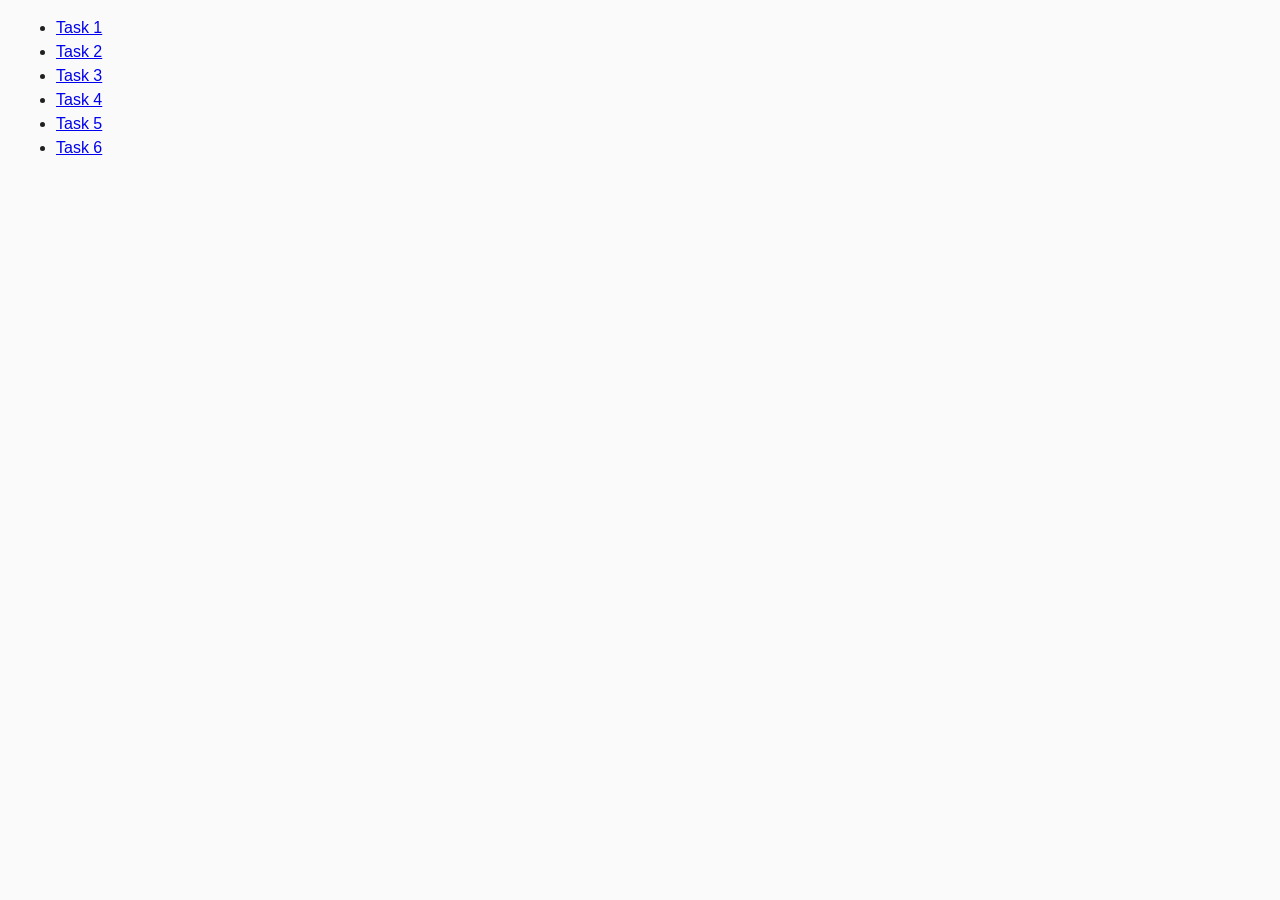
<file: index.html>
<!DOCTYPE html>
<html lang="ru">

<head>
  <meta charset="UTF-8" />
  <meta http-equiv="X-UA-Compatible" content="IE=edge" />
  <meta name="viewport" content="width=device-width, initial-scale=1.0" />
  <title>Practic JS (event)</title>
  <link rel="stylesheet" href="css/common.css" />
</head>

<body>
  <ul>
    <li><a href="task-01.html">Task 1</a></li>
    <li><a href="task-02.html">Task 2</a></li>
    <li><a href="task-03.html">Task 3</a></li>
    <li><a href="task-04.html">Task 4</a></li>
    <li><a href="task-05.html">Task 5</a></li>
    <li><a href="task-06.html">Task 6</a></li>
  </ul>
</body>

</html>
</file>
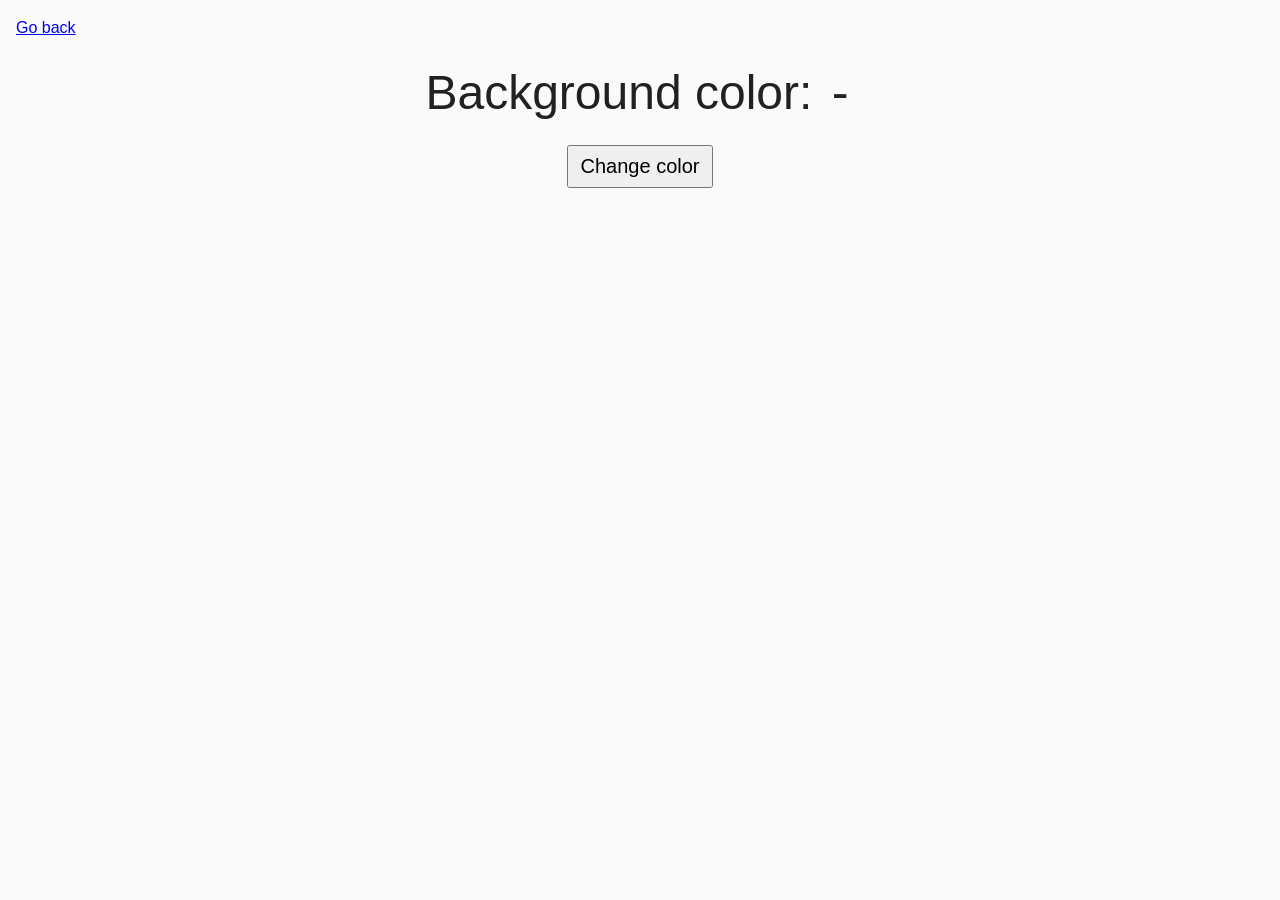
<file: task-02.html>
<!DOCTYPE html>
<html lang="ru">
  <head>
    <meta charset="UTF-8" />
    <meta http-equiv="X-UA-Compatible" content="IE=edge" />
    <meta name="viewport" content="width=device-width, initial-scale=1.0" />
    <title>Task 2</title>
    <link rel="stylesheet" href="css/common.css" />
    <style>
      .widget {
        text-align: center;
      }

      .widget p {
        margin-top: 0;
        margin-bottom: 16px;
        font-size: 48px;
      }

      .widget span {
        font-family: monospace;
      }

      .widget button {
        padding: 8px 12px;
        font-size: 20px;
        cursor: pointer;
      }
    </style>
  </head>
  <body>
    <p><a href="index.html">Go back</a></p>

    <div class="widget">
      <p>Background color: <span class="color">-</span></p>
      <button type="button" class="change-color">Change color</button>
    </div>

    <script src="js/task-02.js"></script>
  </body>
</html>
</file>
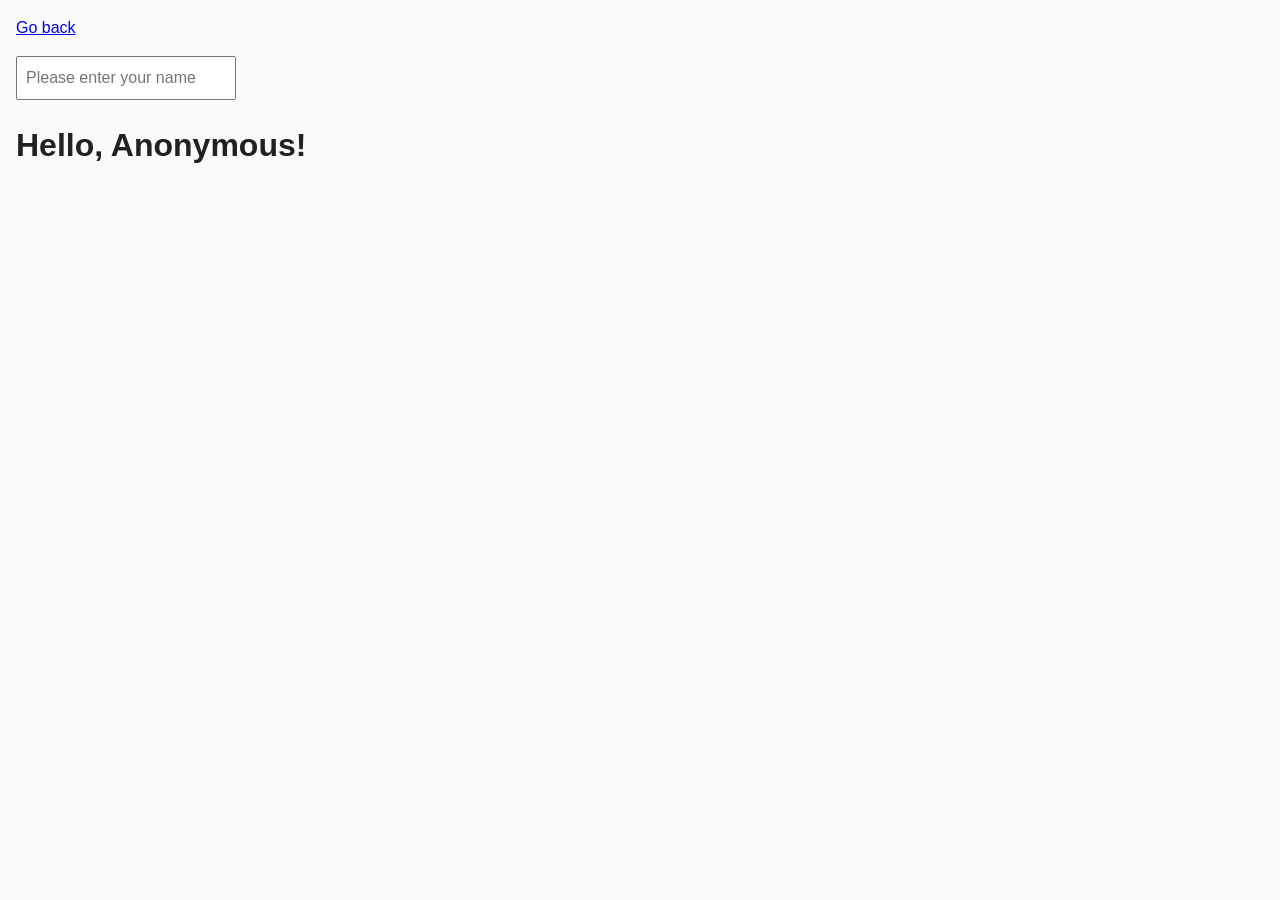
<file: task-03.html>
<!DOCTYPE html>
<html lang="ru">
  <head>
    <meta charset="UTF-8" />
    <meta http-equiv="X-UA-Compatible" content="IE=edge" />
    <meta name="viewport" content="width=device-width, initial-scale=1.0" />
    <title>Task 3</title>
    <link rel="stylesheet" href="css/common.css" />
  </head>
  <body>
    <p><a href="index.html">Go back</a></p>

    <input type="text" id="name-input" placeholder="Please enter your name" />
    <h1>Hello, <span id="name-output">Anonymous</span>!</h1>

    <script src="js/task-03.js"></script>
  </body>
</html>
</file>
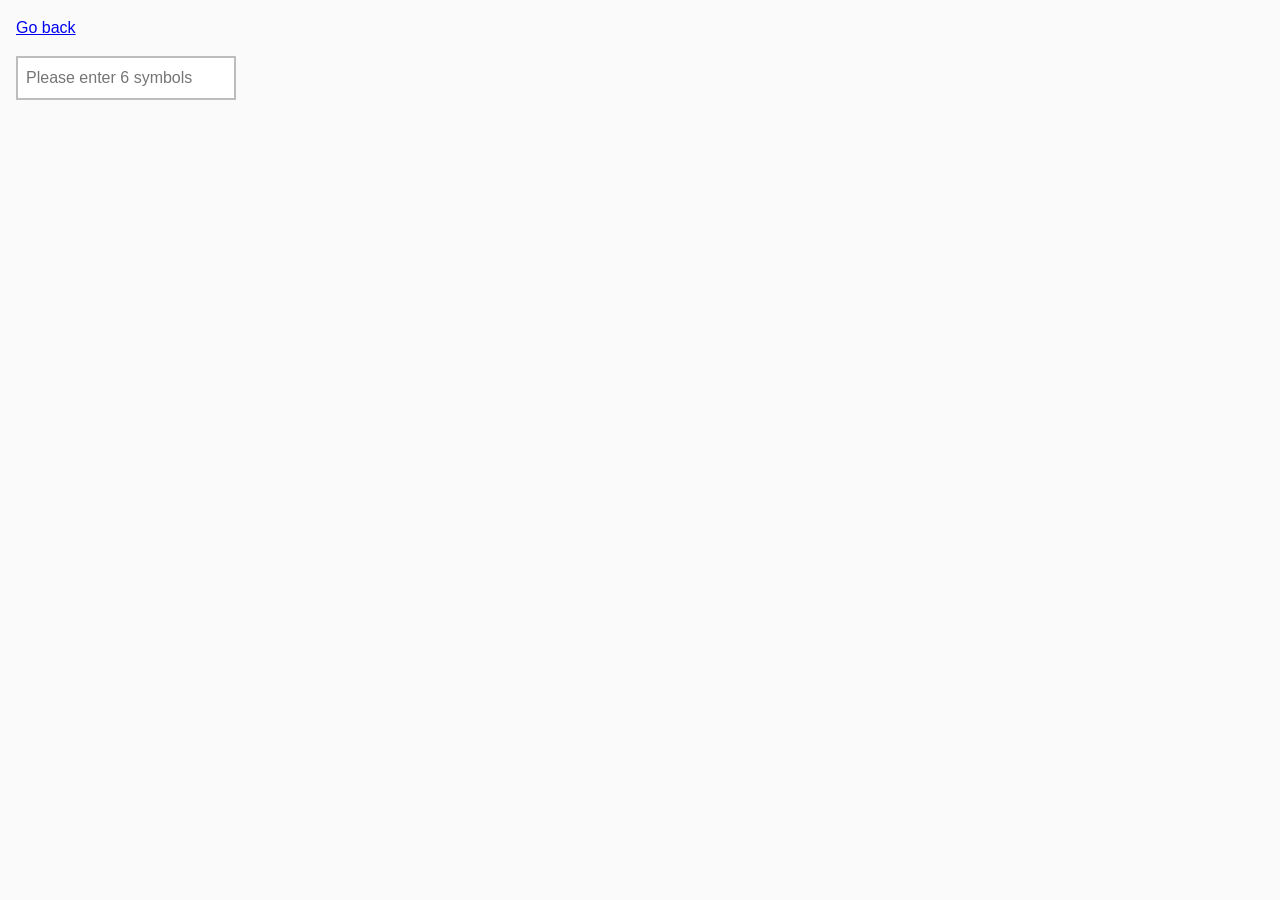
<file: task-04.html>
<!DOCTYPE html>
<html lang="ru">

<head>
  <meta charset="UTF-8" />
  <meta http-equiv="X-UA-Compatible" content="IE=edge" />
  <meta name="viewport" content="width=device-width, initial-scale=1.0" />
  <title>Task 4 </title>
  <link rel="stylesheet" href="css/common.css" />
  <style>
    #validation-input {
      border: 2px solid #bdbdbd;
    }

    #validation-input.valid {
      border-color: #4caf50;
    }

    #validation-input.invalid {
      border-color: #f44336;
    }
  </style>
</head>

<body>
  <p><a href="index.html">Go back</a></p>

  <input type="text" id="validation-input" data-length="6" placeholder="Please enter 6 symbols" />

  <script src="js/task-04.js"></script>
</body>

</html>
</file>
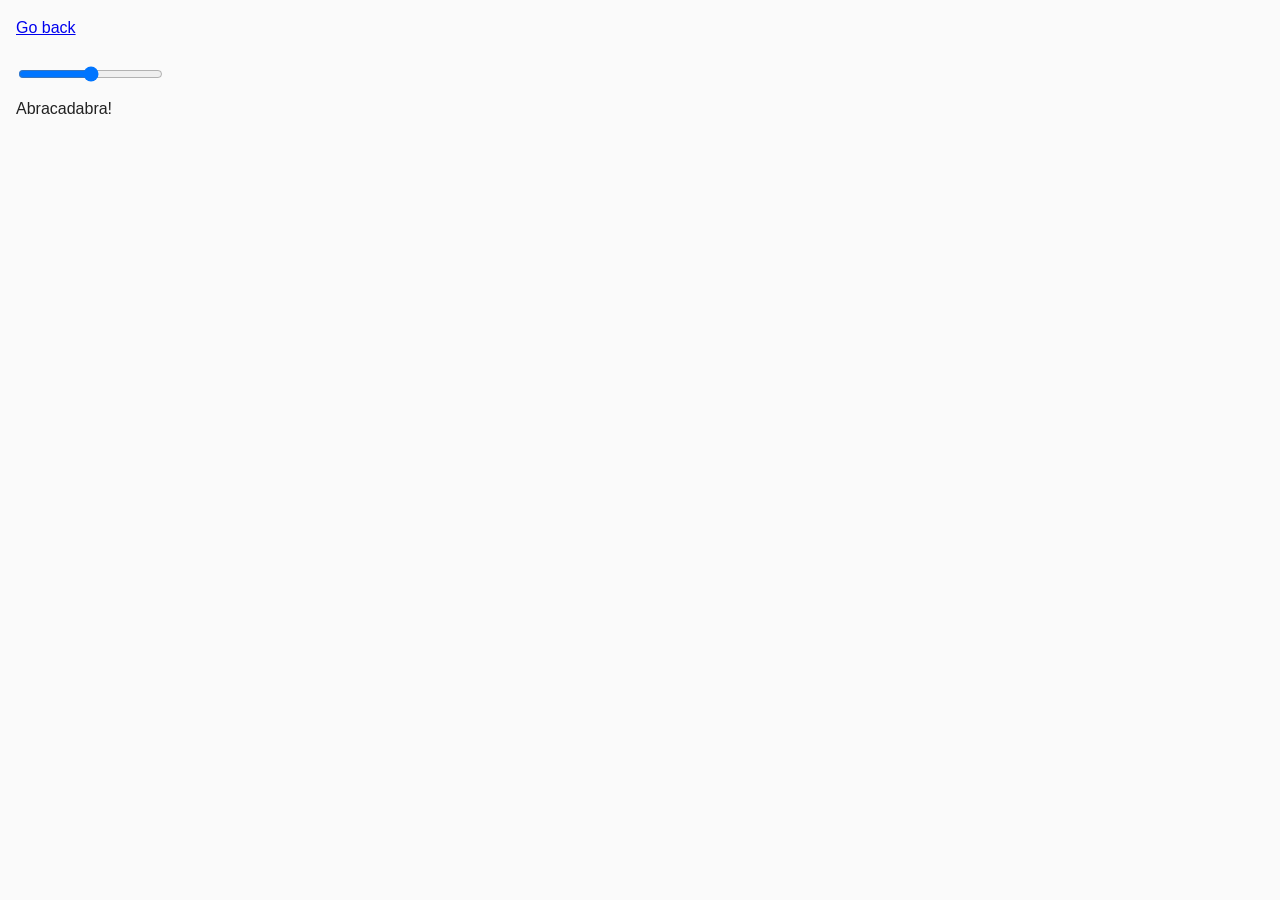
<file: task-05.html>
<!DOCTYPE html>
<html lang="ru">
  <head>
    <meta charset="UTF-8" />
    <meta http-equiv="X-UA-Compatible" content="IE=edge" />
    <meta name="viewport" content="width=device-width, initial-scale=1.0" />
    <title>Task 5</title>
    <link rel="stylesheet" href="css/common.css" />
  </head>
  <body>
    <p><a href="index.html">Go back</a></p>

    <input id="font-size-control" type="range" min="16" max="96" />
    <br />
    <span id="text">Abracadabra!</span>

    <script src="js/task-05.js"></script>
  </body>
</html>
</file>
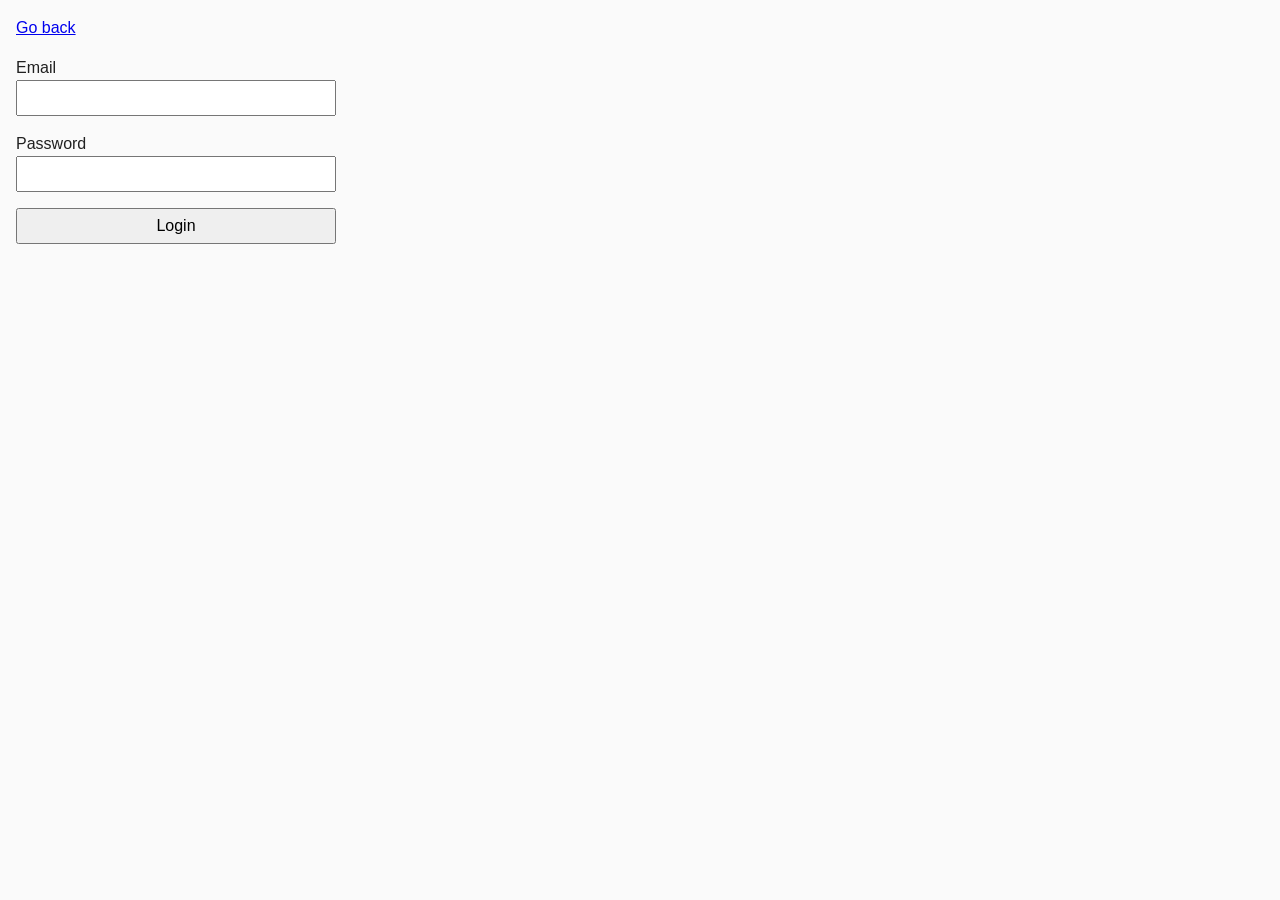
<file: task-06.html>
<!DOCTYPE html>
<html lang="ru">
  <head>
    <meta charset="UTF-8" />
    <meta http-equiv="X-UA-Compatible" content="IE=edge" />
    <meta name="viewport" content="width=device-width, initial-scale=1.0" />
    <title>Task 6</title>
    <link rel="stylesheet" href="css/common.css" />
    <style>
      .login-form {
        max-width: 320px;
        display: flex;
        flex-direction: column;
      }

      .login-form label {
        margin-bottom: 16px;
      }

      .login-form input,
      .login-form button {
        width: 100%;
        padding: 4px;
        font: inherit;
      }
    </style>
  </head>
  <body>
    <p><a href="index.html">Go back</a></p>

    <form class="login-form">
      <label>
        Email
        <input type="email" name="email" />
      </label>
      <label>
        Password
        <input type="password" name="password" />
      </label>
      <button type="submit">Login</button>
    </form>

    <script src="js/task-06.js" type="module"></script>
  </body>
</html>
</file>
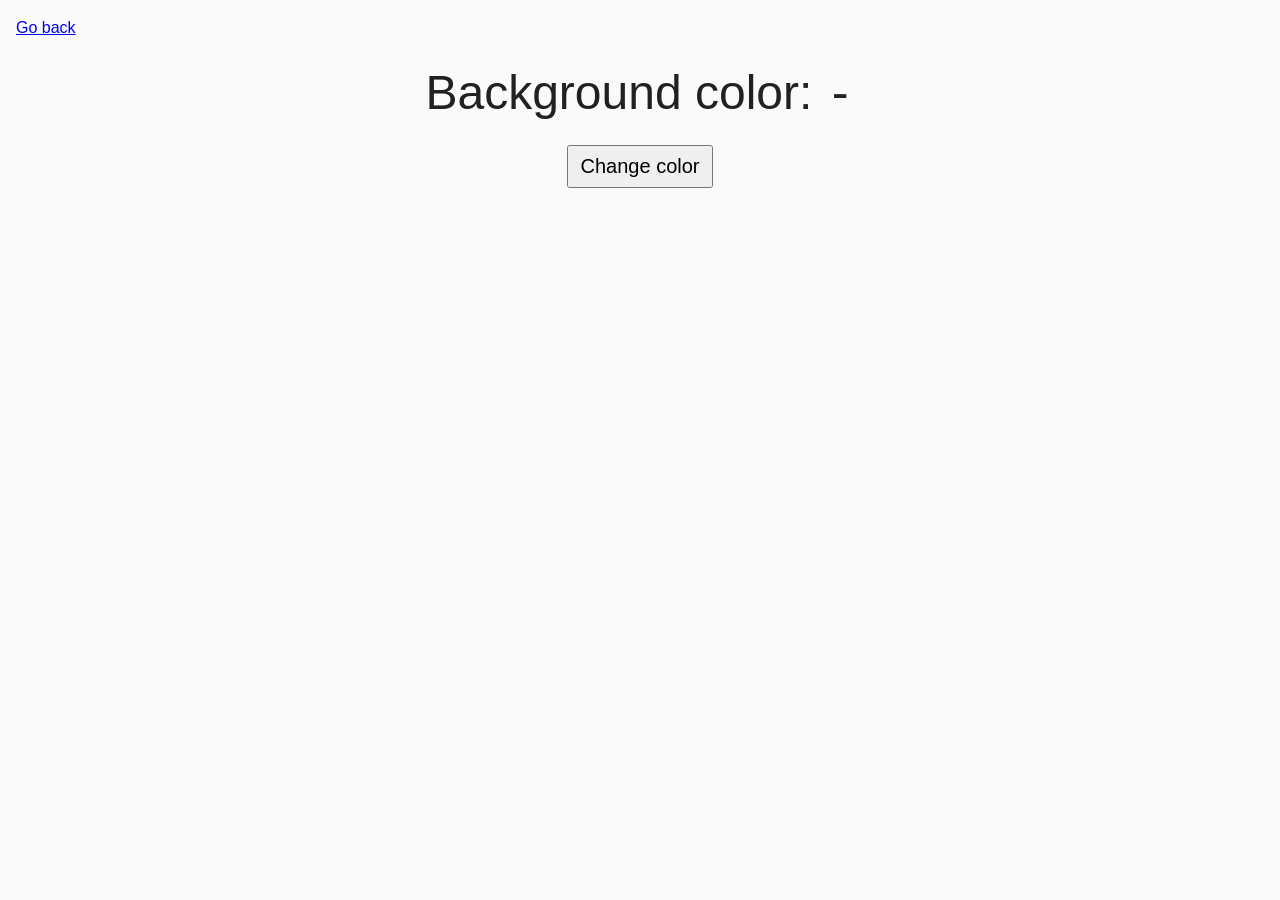
<file: task-09.html>
<!DOCTYPE html>
<html lang="ru">
  <head>
    <meta charset="UTF-8" />
    <meta http-equiv="X-UA-Compatible" content="IE=edge" />
    <meta name="viewport" content="width=device-width, initial-scale=1.0" />
    <title>Task 9</title>
    <link rel="stylesheet" href="css/common.css" />
    <style>
      .widget {
        text-align: center;
      }

      .widget p {
        margin-top: 0;
        margin-bottom: 16px;
        font-size: 48px;
      }

      .widget span {
        font-family: monospace;
      }

      .widget button {
        padding: 8px 12px;
        font-size: 20px;
        cursor: pointer;
      }
    </style>
  </head>
  <body>
    <p><a href="index.html">Go back</a></p>

    <div class="widget">
      <p>Background color: <span class="color">-</span></p>
      <button type="button" class="change-color">Change color</button>
    </div>

    <script src="js/task-09.js" type="module"></script>
  </body>
</html>
</file>
<file: css/common.css>
* {
    box-sizing: border-box;
  }
  
  body {
    margin: 16px;
    font-family: -apple-system, BlinkMacSystemFont, 'Segoe UI', Roboto, Oxygen,
      Ubuntu, Cantarell, 'Open Sans', 'Helvetica Neue', sans-serif;
    -webkit-font-smoothing: antialiased;
    -moz-osx-font-smoothing: grayscale;
    background-color: #fafafa;
    color: #212121;
    line-height: 1.5;
  }
  
  input {
    padding: 8px;
    font: inherit;
  }
  
  button {
    padding: 8px 12px;
    cursor: pointer;
  }
</file>
